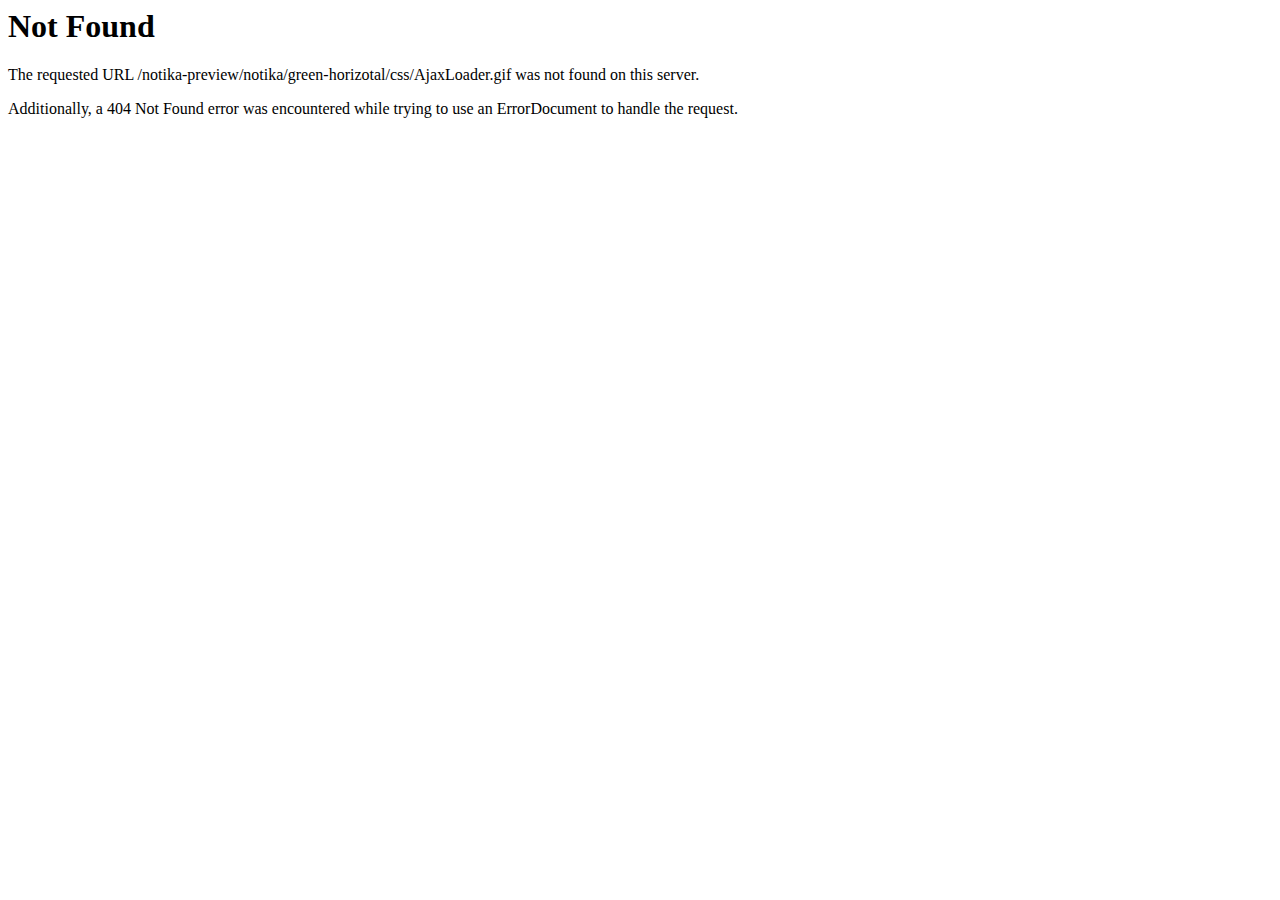
<file: article/static/assets/css/AjaxLoader.html>
<!DOCTYPE HTML PUBLIC "-//IETF//DTD HTML 2.0//EN">
<html><head>
<title>404 Not Found</title>
</head><body>
<h1>Not Found</h1>
<p>The requested URL /notika-preview/notika/green-horizotal/css/AjaxLoader.gif was not found on this server.</p>
<p>Additionally, a 404 Not Found
error was encountered while trying to use an ErrorDocument to handle the request.</p>
</body></html>
</file>
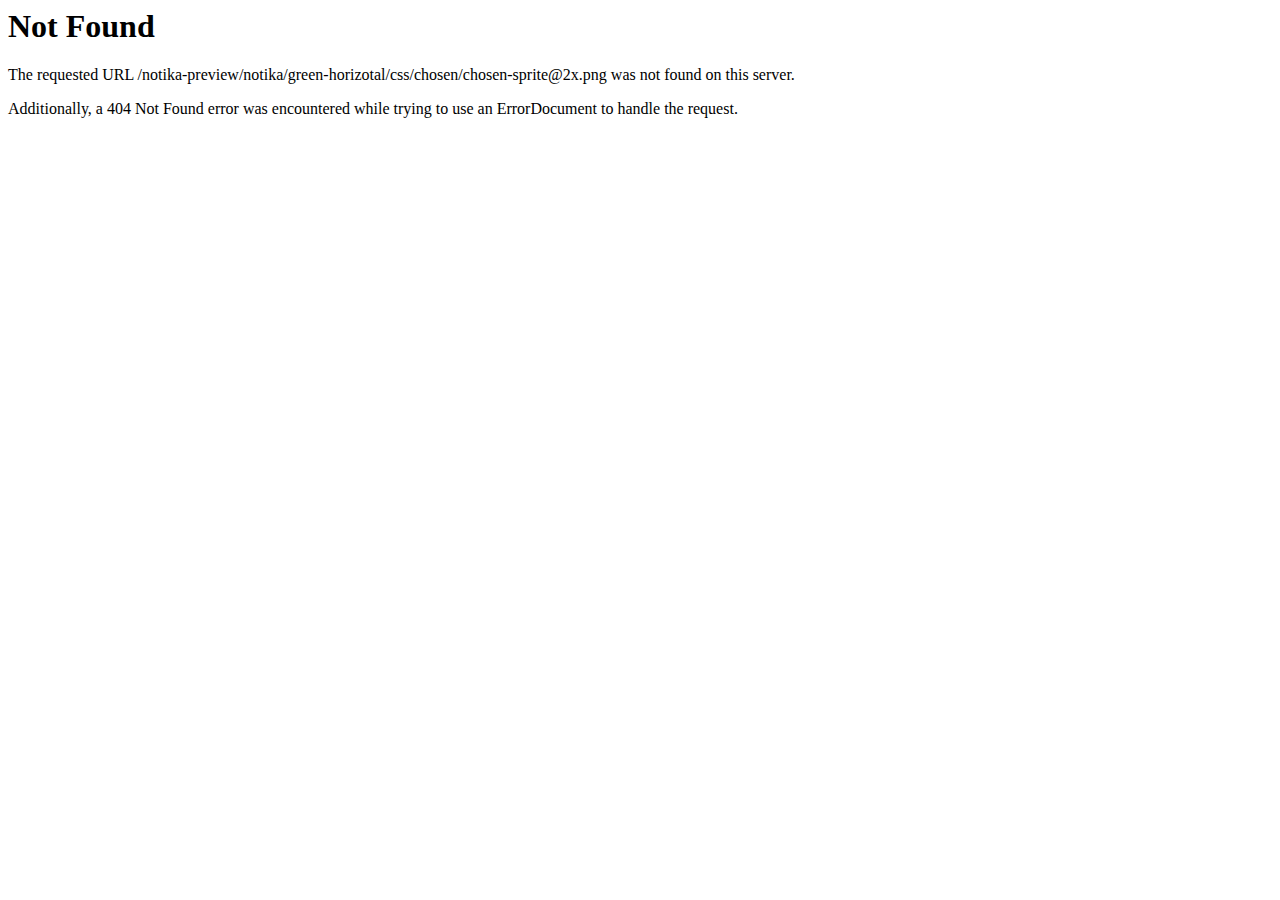
<file: article/static/assets/css/chosen/chosen-sprite@2x.html>
<!DOCTYPE HTML PUBLIC "-//IETF//DTD HTML 2.0//EN">
<html><head>
<title>404 Not Found</title>
</head><body>
<h1>Not Found</h1>
<p>The requested URL /notika-preview/notika/green-horizotal/css/chosen/chosen-sprite@2x.png was not found on this server.</p>
<p>Additionally, a 404 Not Found
error was encountered while trying to use an ErrorDocument to handle the request.</p>
</body></html>
</file>
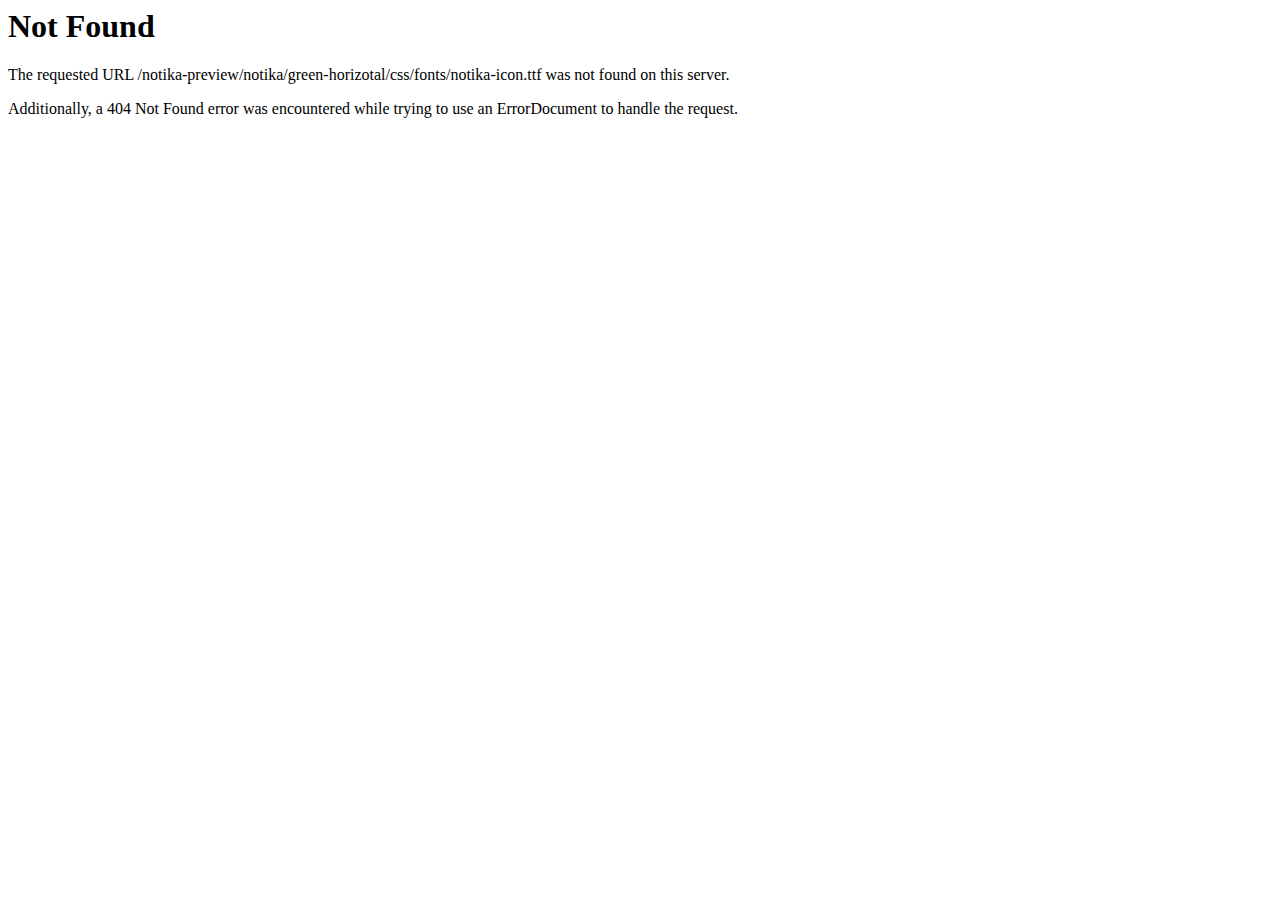
<file: article/static/assets/css/fonts/notika-iconfcc4-2.html>
<!DOCTYPE HTML PUBLIC "-//IETF//DTD HTML 2.0//EN">
<html><head>
<title>404 Not Found</title>
</head><body>
<h1>Not Found</h1>
<p>The requested URL /notika-preview/notika/green-horizotal/css/fonts/notika-icon.ttf was not found on this server.</p>
<p>Additionally, a 404 Not Found
error was encountered while trying to use an ErrorDocument to handle the request.</p>
</body></html>
</file>
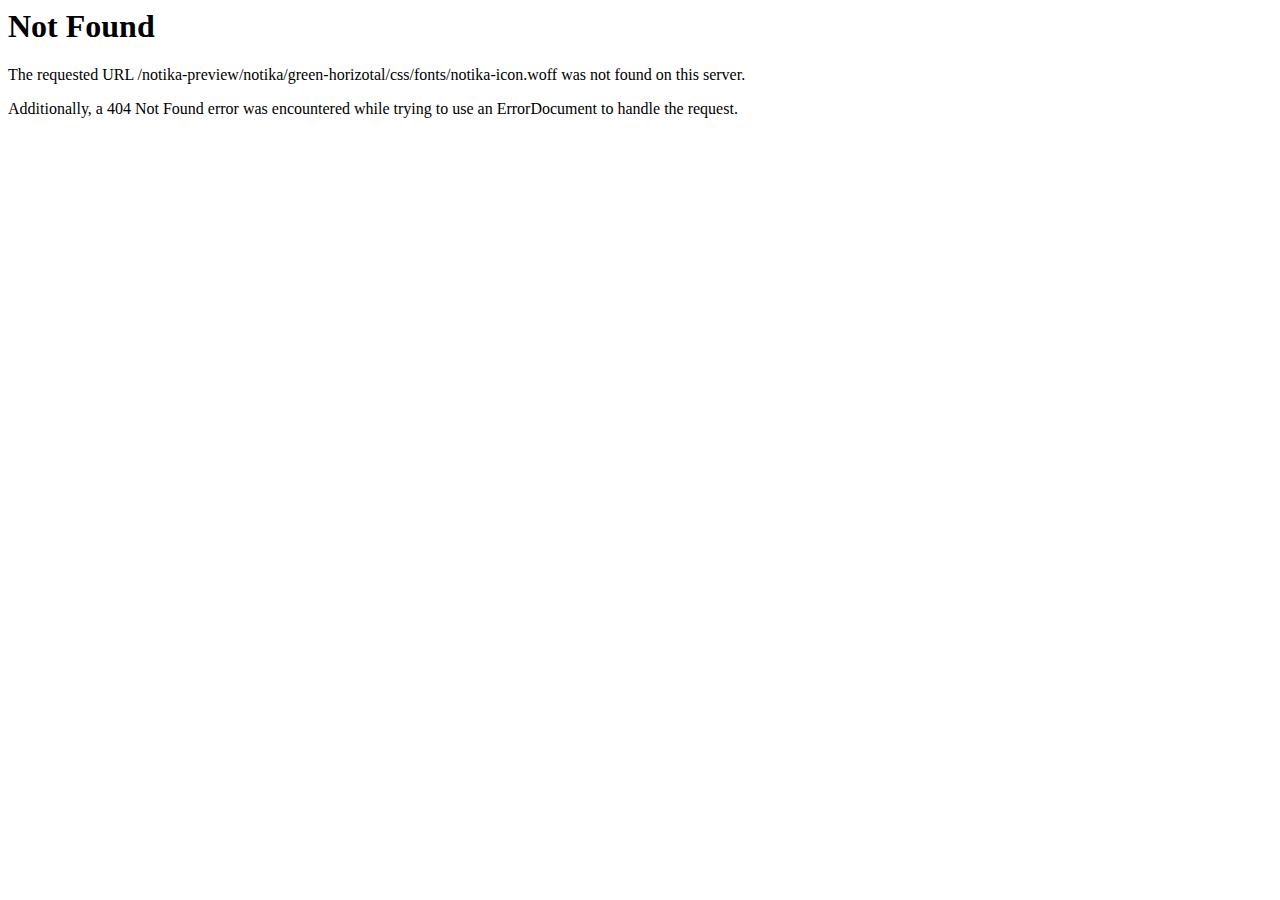
<file: article/static/assets/css/fonts/notika-iconfcc4-3.html>
<!DOCTYPE HTML PUBLIC "-//IETF//DTD HTML 2.0//EN">
<html><head>
<title>404 Not Found</title>
</head><body>
<h1>Not Found</h1>
<p>The requested URL /notika-preview/notika/green-horizotal/css/fonts/notika-icon.woff was not found on this server.</p>
<p>Additionally, a 404 Not Found
error was encountered while trying to use an ErrorDocument to handle the request.</p>
</body></html>
</file>
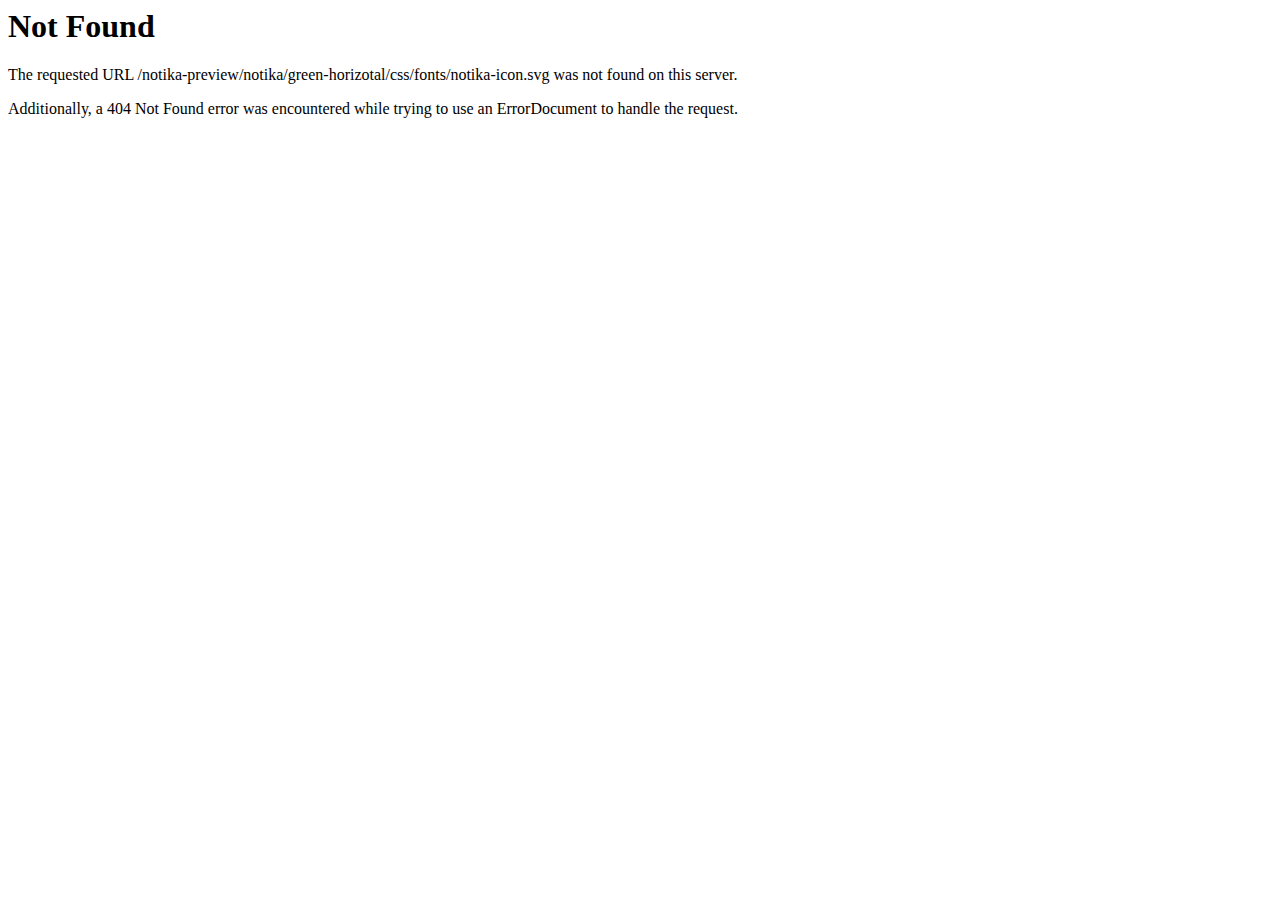
<file: article/static/assets/css/fonts/notika-iconfcc4-4.html>
<!DOCTYPE HTML PUBLIC "-//IETF//DTD HTML 2.0//EN">
<html><head>
<title>404 Not Found</title>
</head><body>
<h1>Not Found</h1>
<p>The requested URL /notika-preview/notika/green-horizotal/css/fonts/notika-icon.svg was not found on this server.</p>
<p>Additionally, a 404 Not Found
error was encountered while trying to use an ErrorDocument to handle the request.</p>
</body></html>
</file>
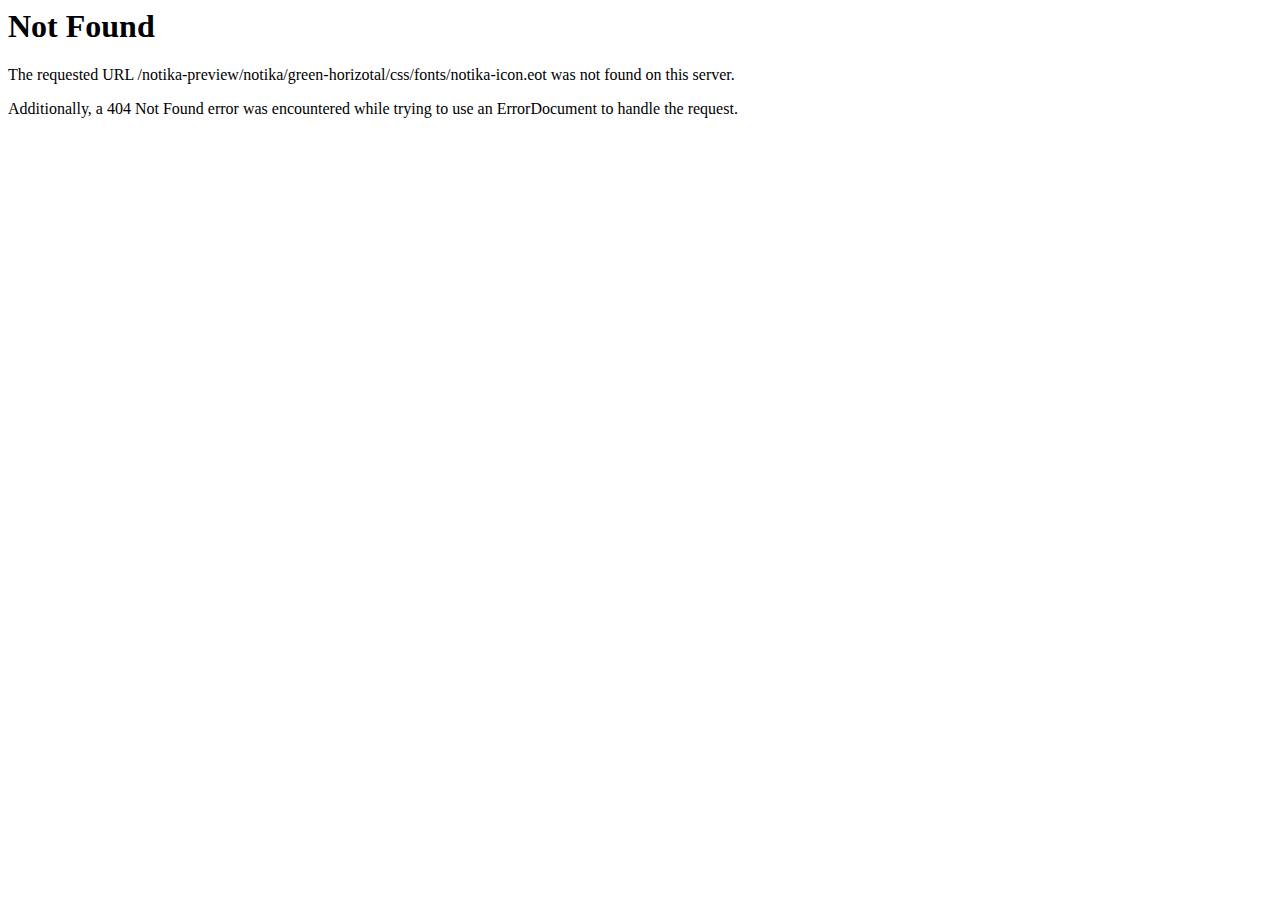
<file: article/static/assets/css/fonts/notika-iconfcc4.html>
<!DOCTYPE HTML PUBLIC "-//IETF//DTD HTML 2.0//EN">
<html><head>
<title>404 Not Found</title>
</head><body>
<h1>Not Found</h1>
<p>The requested URL /notika-preview/notika/green-horizotal/css/fonts/notika-icon.eot was not found on this server.</p>
<p>Additionally, a 404 Not Found
error was encountered while trying to use an ErrorDocument to handle the request.</p>
</body></html>
</file>
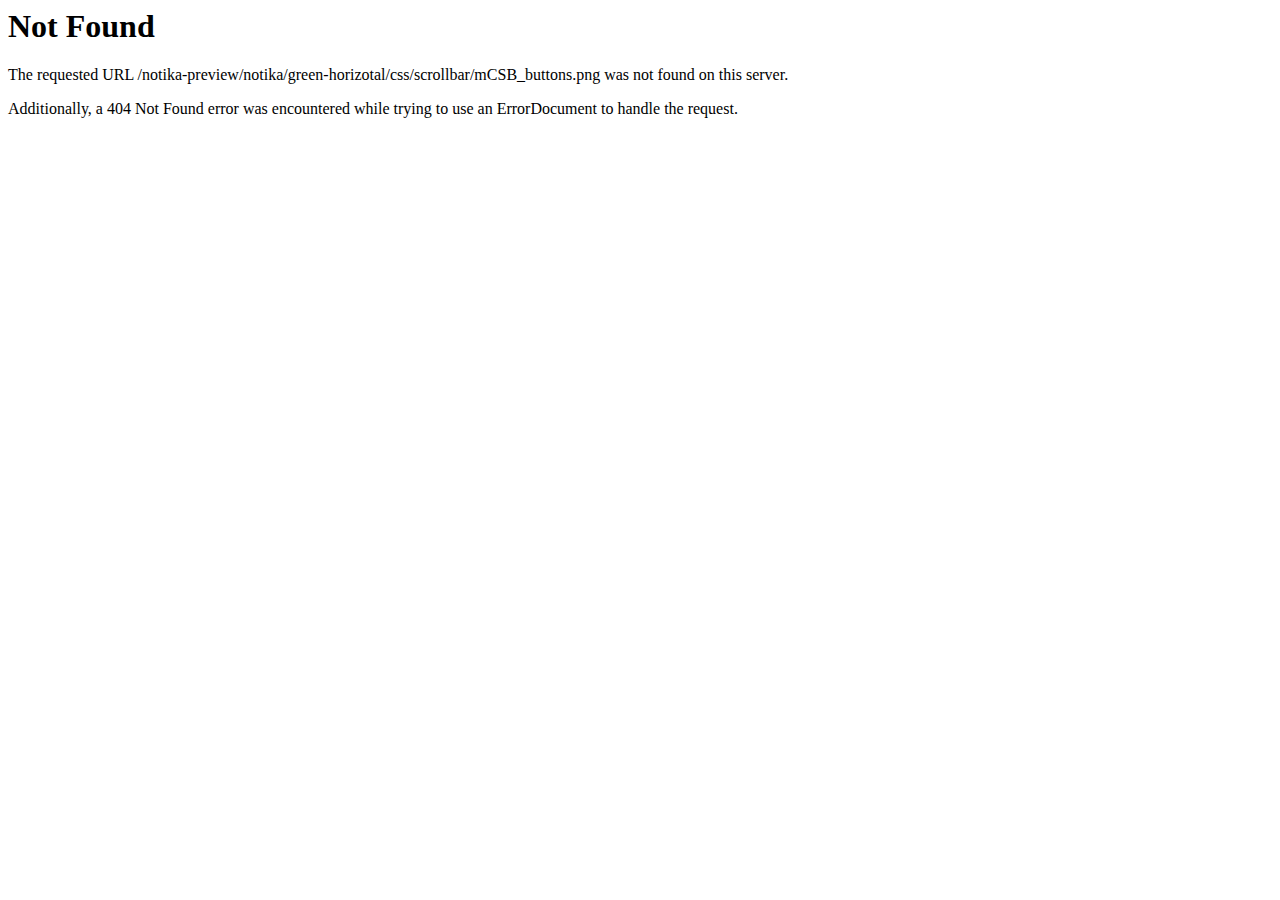
<file: article/static/assets/css/scrollbar/mCSB_buttons.html>
<!DOCTYPE HTML PUBLIC "-//IETF//DTD HTML 2.0//EN">
<html><head>
<title>404 Not Found</title>
</head><body>
<h1>Not Found</h1>
<p>The requested URL /notika-preview/notika/green-horizotal/css/scrollbar/mCSB_buttons.png was not found on this server.</p>
<p>Additionally, a 404 Not Found
error was encountered while trying to use an ErrorDocument to handle the request.</p>
</body></html>
</file>
